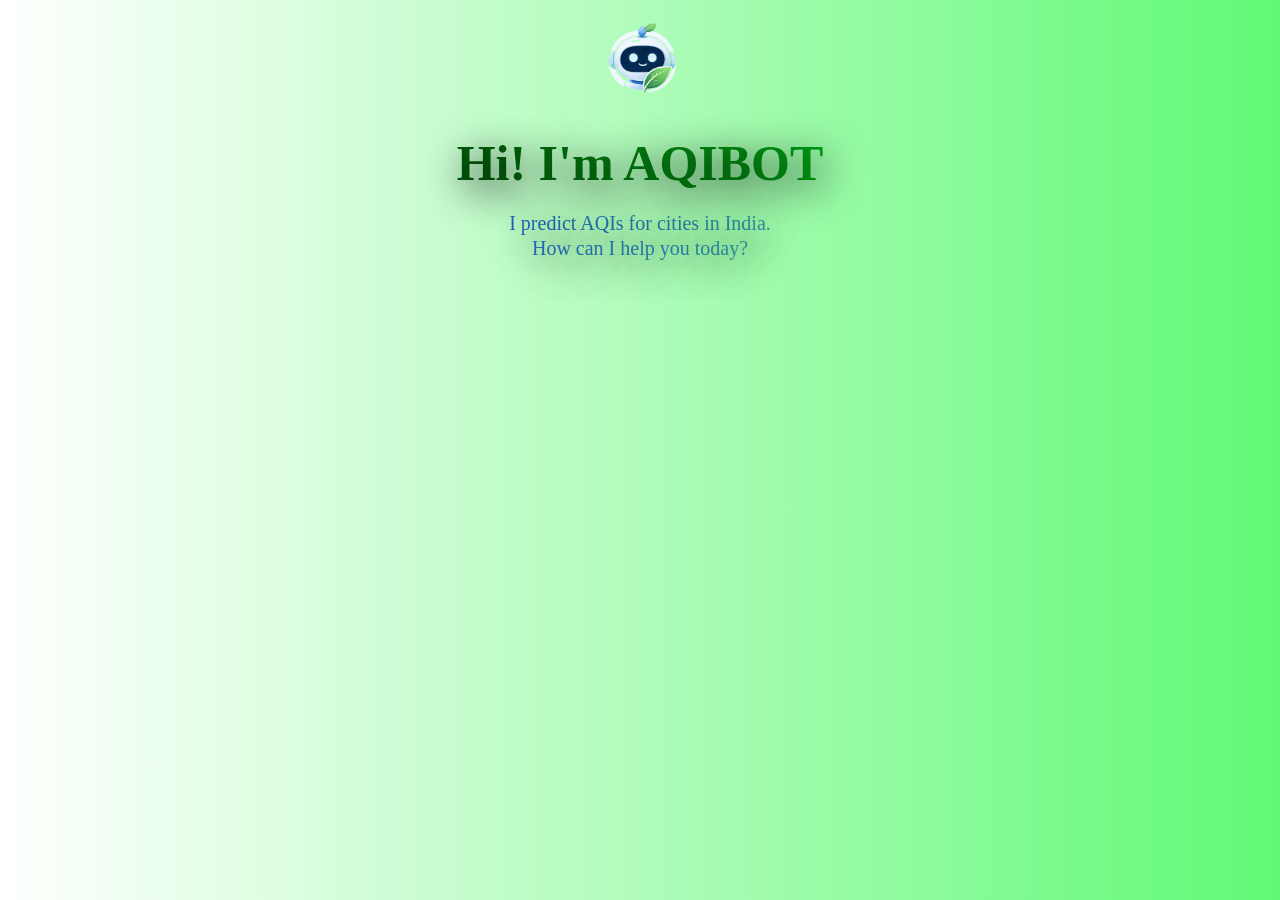
<file: test-for-aqi-bot.html>
<!DOCTYPE html>
<html>
<head>
    <link rel="shortcut icon" href="https://img.icons8.com/?size=100&id=C1OCwIwaZCVt&format=png&color=000000" type="image/x-icon">
    <link rel="stylesheet" href="test-for-aqi-bot.css">
    <title>AQIBOT</title>
</head>
<body>
    <div id="main-structure">
        <img src="test-for-aqi-bot-sympol.png" alt="symbol" id="aisymbol">
        <h1 id="welcome">Hi! I'm AQIBOT</h1>
        <br>
        <p id="description">I predict AQIs for cities in India.</p>
        <p id="description2">How can I help you today?</p>
    </div>
    
</body>
</html>
</file>
<file: test-for-aqi-bot.css>
@keyframes slideUp{
    from{opacity:0;transform:translateY(40px)}
    to{opacity:1;transform:translateY(0)}
}
@property --gradient-angle {
    syntax: '<angle>';
    initial-value: 90deg;
    inherits: false;
}
@keyframes rotateGradient {
    0% { --gradient-angle: 90deg; }
    100% { --gradient-angle: 450deg; } 
}
#welcome {
    animation: 
        slideUp .9s cubic-bezier(.16,1,.3,1) .5s both,
        rotateGradient 4s linear infinite;
    
    font-size: 50px;
    font-weight: bold;
    background: linear-gradient(var(--gradient-angle), #000000, #00ff22);
    -webkit-background-clip: text;
    background-clip: text;
    -webkit-text-fill-color: transparent;
    color: transparent; 
    text-align: center;
    margin-top: 1px;
    margin-bottom: 1px;
    text-shadow: 5px 10px 40px black;
}
#aisymbol {
    display: block;   
    margin: 0 auto;  
    width: 200px;
    height: auto;
    animation: slideUp .9s cubic-bezier(.16,1,.3,1) .10s both;
}
#description,#description2 {
    animation: 
        slideUp .9s cubic-bezier(.16,1,.3,1) .40s both,
        rotateGradient 4s linear infinite;
    text-align: center;
    font-size: 20px;
    margin: 2px;
    margin-top: 1px;
    background: linear-gradient(var(--gradient-angle), #0400ff, #52ff63);
    -webkit-background-clip: text;
    background-clip: text;
    -webkit-text-fill-color: transparent;
    color: transparent; 
    text-shadow: 5px 10px 40px black;
}
body{
    background: linear-gradient(var(--gradient-angle), #ffffff, #60f975);
    animation: rotateGradient 4s linear infinite;
    background-attachment: fixed;
    background-repeat: no-repeat; 
}
/* #main-structure{
    width: 100%;
    min-height: 100vh;

    background: linear-gradient(var(--gradient-angle),#ffffff,#60f975);
    animation: rotateGradient 4s linear infinite;

} */
html, body {
    height: 100%;
    margin: 0;
    padding: 0;
}
</file>
